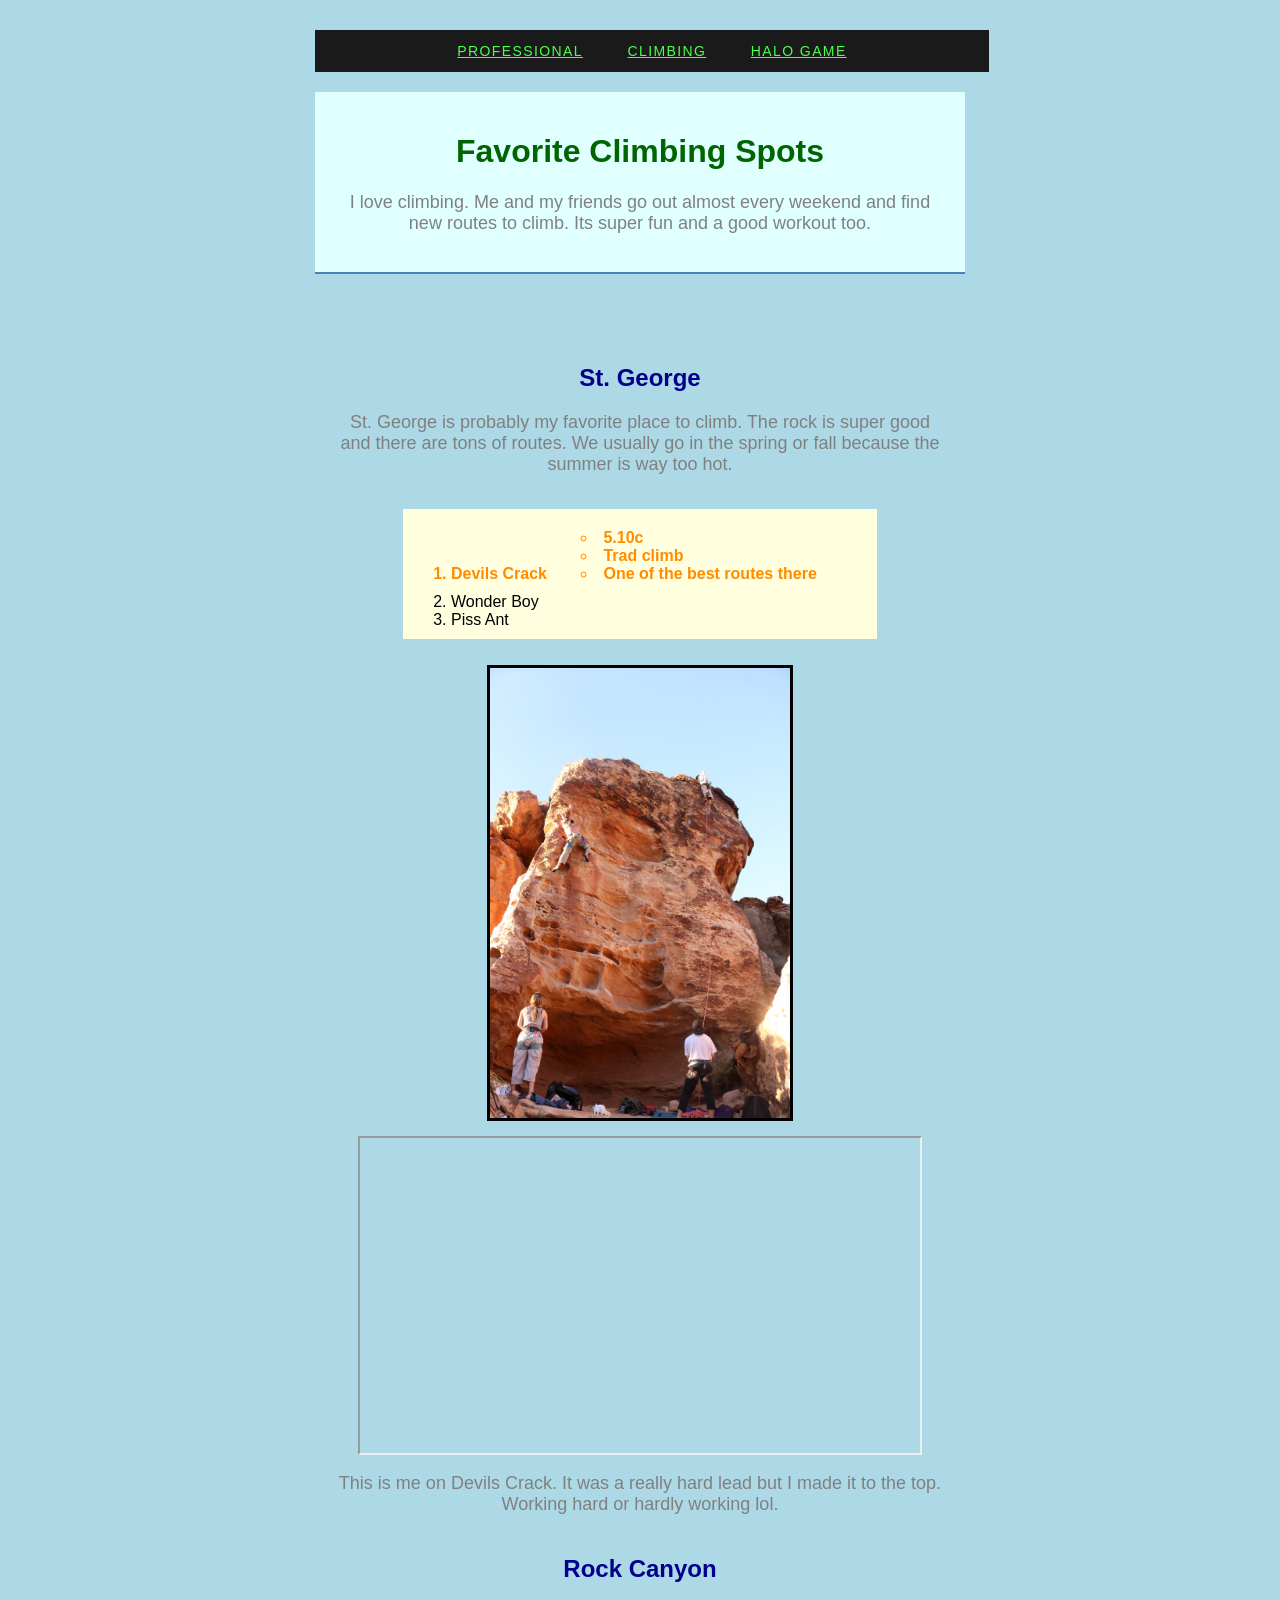
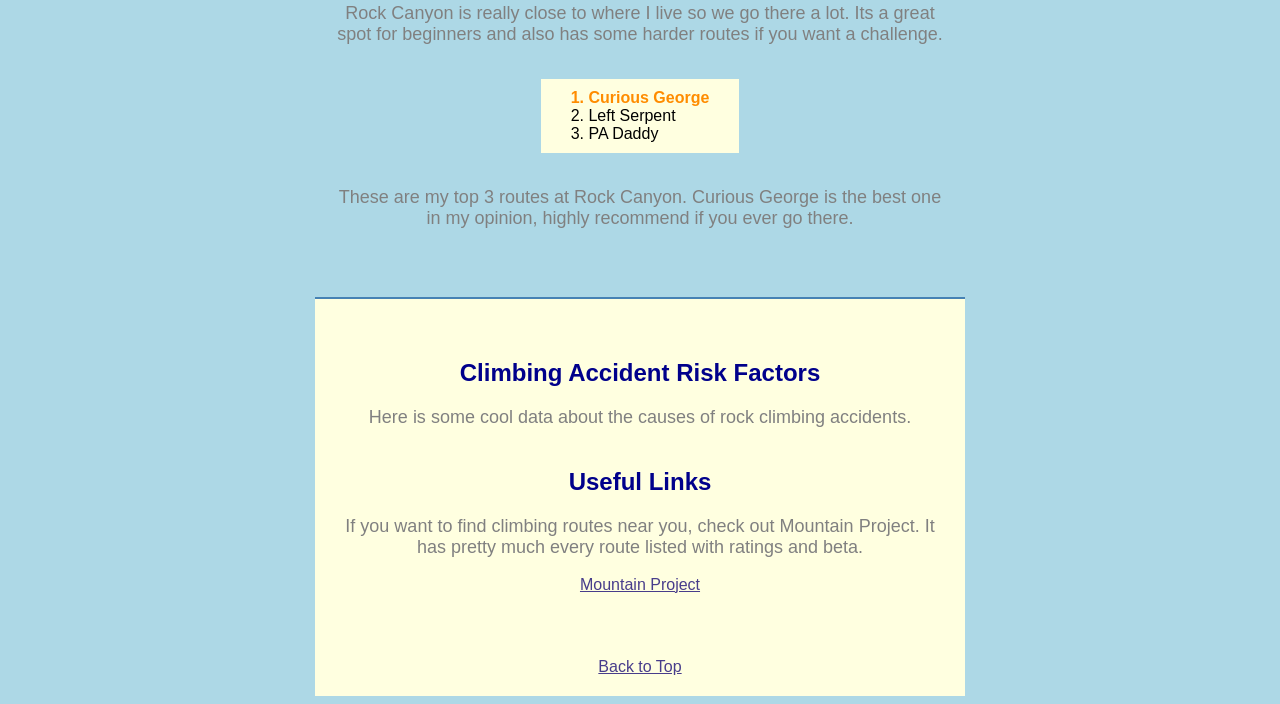
<file: fromscratch.html>
<!DOCTYPE html>
<html lang="en">
<head>
    <meta charset="UTF-8">
    <meta name="viewport" content="width=device-width, initial-scale=1.0">
    <title>Climbing with My Friends</title>
    <link rel="stylesheet" type="text/css" href="css/mystyles.css">
</head>
<body>

    <div id="navbar">
        <a href="post.html">Professional</a>
        <a href="fromscratch.html">Climbing</a>
        <a href="halo-game.html">Halo Game</a>
    </div>

    <div id="header-div">
        <h1 id="top">Favorite Climbing Spots</h1>
        <p>I love climbing. Me and my friends go out almost every weekend and find new routes to climb. Its super fun and a good workout too.</p>
    </div>

    <div id="content-div">

        <h2>St. George</h2>

        <p>St. George is probably my favorite place to climb. The rock is super good and there are tons of routes. We usually go in the spring or fall because the summer is way too hot.</p>

        <ol>
            <li class="emphasizeText">Devils Crack
                <ul>
                    <li>5.10c</li>
                    <li>Trad climb</li>
                    <li>One of the best routes there</li>
                </ul>
            </li>
            <li>Wonder Boy</li>
            <li>Piss Ant</li>
        </ol>

        <img src="assets/img/STG.jpeg" alt="Devils Crack Lead" width="300">

        <iframe width="560" height="315" src="https://www.youtube.com/embed/Ill4VmqL8Iw" allowfullscreen></iframe>

        <p>This is me on Devils Crack. It was a really hard lead but I made it to the top. Working hard or hardly working lol.</p>

        <h2>Rock Canyon</h2>

        <p>Rock Canyon is really close to where I live so we go there a lot. Its a great spot for beginners and also has some harder routes if you want a challenge.</p>

        <ol>
            <li class="emphasizeText">Curious George</li>
            <li>Left Serpent</li>
            <li>PA Daddy</li>
        </ol>

        <p>These are my top 3 routes at Rock Canyon. Curious George is the best one in my opinion, highly recommend if you ever go there.</p>

    </div>

    <div id="links-div">

        <h2>Climbing Accident Risk Factors</h2>
        <p>Here is some cool data about the causes of rock climbing accidents.</p>

        <div class='tableauPlaceholder' id='viz1776111309554' style='position: relative'>
            <noscript>
                <a href='#'>
                    <img alt='My Risk Factors' src='https://public.tableau.com/static/images/Ca/CausesofRockClimbingAccidents/MyRiskFactors/1_rss.png' style='border: none' />
                </a>
            </noscript>
            <object class='tableauViz' style='display:none;'>
                <param name='host_url' value='https%3A%2F%2Fpublic.tableau.com%2F' />
                <param name='embed_code_version' value='3' />
                <param name='site_root' value='' />
                <param name='name' value='CausesofRockClimbingAccidents/MyRiskFactors' />
                <param name='tabs' value='no' />
                <param name='toolbar' value='yes' />
                <param name='static_image' value='https://public.tableau.com/static/images/Ca/CausesofRockClimbingAccidents/MyRiskFactors/1.png' />
                <param name='animate_transition' value='yes' />
                <param name='display_static_image' value='yes' />
                <param name='display_spinner' value='yes' />
                <param name='display_overlay' value='yes' />
                <param name='display_count' value='yes' />
                <param name='language' value='en-US' />
            </object>
        </div>
        <script type='text/javascript'>
            var divElement = document.getElementById('viz1776111309554');
            var vizElement = divElement.getElementsByTagName('object')[0];
            vizElement.style.width='100%';
            vizElement.style.height='500px';
            var scriptElement = document.createElement('script');
            scriptElement.src = 'https://public.tableau.com/javascripts/api/viz_v1.js';
            vizElement.parentNode.insertBefore(scriptElement, vizElement);
        </script>

        <h2>Useful Links</h2>

        <p>If you want to find climbing routes near you, check out Mountain Project. It has pretty much every route listed with ratings and beta.</p>

        <a href="https://www.mountainproject.com/">Mountain Project</a>

        <br><br><br>

        <a href="#top">Back to Top</a>

    </div>

</body>
</html>
</file>
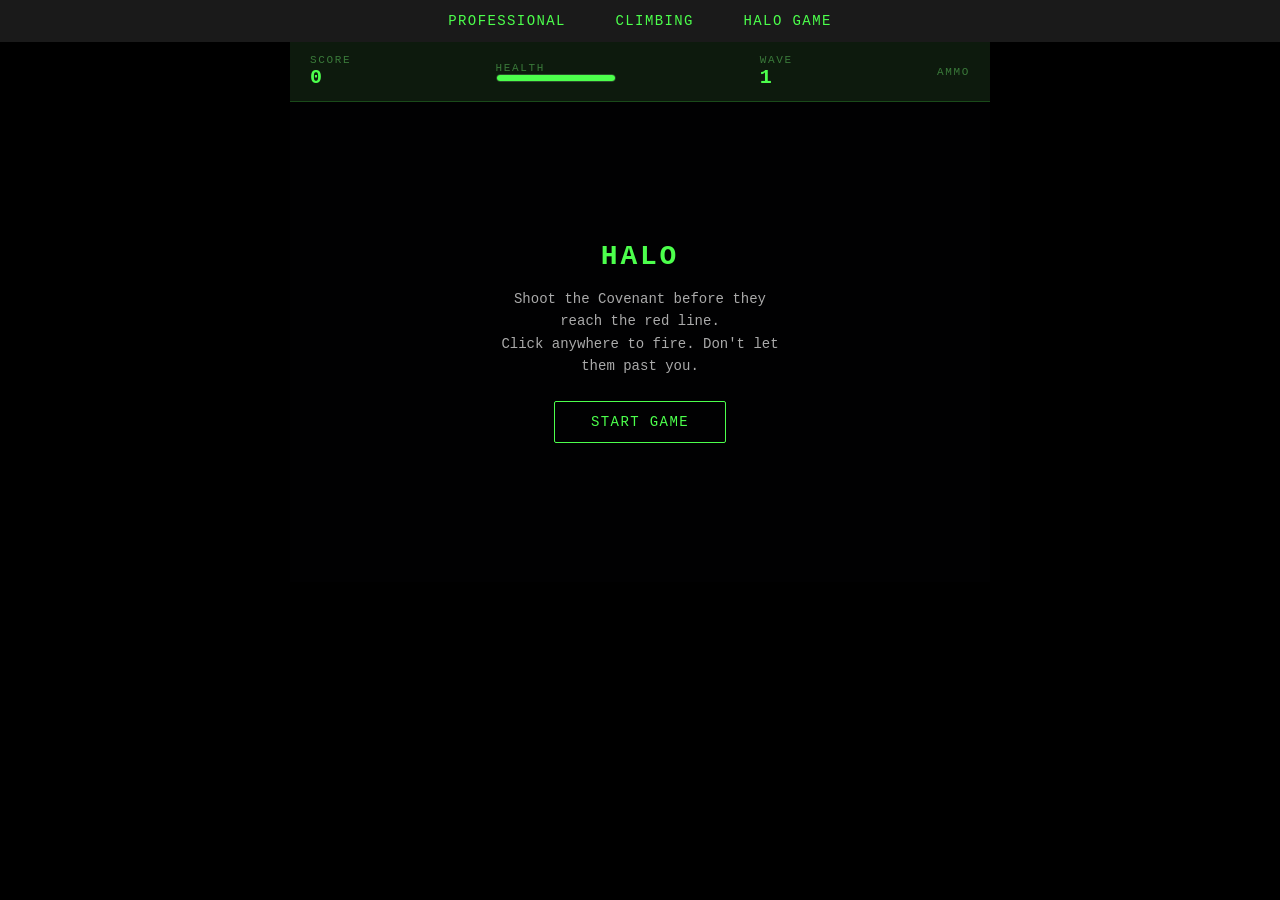
<file: halo-game.html>
<!DOCTYPE html>
<html lang="en">
<head>
    <meta charset="UTF-8">
    <meta name="viewport" content="width=device-width, initial-scale=1.0">
    <title>Halo Game</title>
    <style>
        * { box-sizing: border-box; margin: 0; padding: 0; }
        body { background: #000; display: flex; flex-direction: column; align-items: center; font-family: 'Courier New', monospace; }
        #navbar { background-color: #1a1a1a; padding: 12px; text-align: center; width: 100%; }
        #navbar a { color: #4cff4c; margin: 0 20px; font-size: 14px; letter-spacing: 0.1em; text-transform: uppercase; text-decoration: none; display: inline; }
        #navbar a:hover { color: white; }
        #hud {
            width: 100%; max-width: 700px;
            display: flex; justify-content: space-between; align-items: center;
            padding: 12px 20px;
            background: #0d1a0d;
            border-bottom: 1px solid #1a4a1a;
        }
        #hud .label { font-size: 11px; color: #3a7a3a; letter-spacing: 0.15em; text-transform: uppercase; }
        #hud .val { font-size: 20px; color: #4cff4c; font-weight: bold; }
        #healthBar { width: 120px; height: 8px; background: #1a1a1a; border: 1px solid #2a4a2a; border-radius: 4px; overflow: hidden; }
        #healthFill { height: 100%; background: #4cff4c; width: 100%; transition: width 0.2s, background 0.2s; }
        #canvas { display: block; background: #0a0a0f; cursor: crosshair; max-width: 700px; width: 100%; }
        #screen { position: relative; width: 100%; max-width: 700px; }
        #overlay {
            position: absolute; inset: 0;
            background: rgba(0,0,0,0.85);
            display: flex; flex-direction: column; align-items: center; justify-content: center; gap: 16px;
        }
        #overlay h2 { color: #4cff4c; font-size: 28px; letter-spacing: 0.1em; }
        #overlay p { color: #aaa; font-size: 14px; text-align: center; max-width: 280px; line-height: 1.6; }
        #overlay button {
            margin-top: 8px; padding: 12px 36px;
            background: transparent; border: 1px solid #4cff4c;
            color: #4cff4c; font-family: 'Courier New', monospace;
            font-size: 14px; letter-spacing: 0.1em;
            cursor: pointer; border-radius: 2px;
        }
        #overlay button:hover { background: rgba(76,255,76,0.12); }
        #ammo { display: flex; gap: 4px; align-items: center; }
        .pip { width: 6px; height: 14px; background: #4cff4c; border-radius: 1px; }
        .pip.empty { background: #1a3a1a; }
        #waveBanner {
            position: absolute; top: 30%; left: 50%; transform: translateX(-50%);
            color: #4cff4c; font-size: 22px; letter-spacing: 0.15em;
            pointer-events: none; opacity: 0; transition: opacity 0.4s;
            white-space: nowrap;
        }
    </style>
</head>
<body>

    <div id="navbar">
        <a href="index.html">Professional</a>
        <a href="fromscratch.html">Climbing</a>
        <a href="halo-game.html">Halo Game</a>
    </div>

    <div id="hud">
        <div><div class="label">Score</div><div class="val" id="scoreVal">0</div></div>
        <div><div class="label">Health</div><div id="healthBar"><div id="healthFill"></div></div></div>
        <div><div class="label">Wave</div><div class="val" id="waveVal">1</div></div>
        <div><div class="label">Ammo</div><div id="ammo"></div></div>
    </div>

    <div id="screen">
        <canvas id="canvas" width="700" height="480"></canvas>
        <div id="waveBanner"></div>
        <div id="overlay">
            <h2>HALO</h2>
            <p>Shoot the Covenant before they reach the red line.<br>Click anywhere to fire. Don't let them past you.</p>
            <button id="startBtn">START GAME</button>
        </div>
    </div>

    <script>
        const canvas = document.getElementById('canvas');
        const ctx = canvas.getContext('2d');
        const overlay = document.getElementById('overlay');
        const startBtn = document.getElementById('startBtn');
        const scoreEl = document.getElementById('scoreVal');
        const waveEl = document.getElementById('waveVal');
        const healthFill = document.getElementById('healthFill');
        const ammoEl = document.getElementById('ammo');
        const waveBanner = document.getElementById('waveBanner');

        const W = 700, H = 480;
        const PLAYER_Y = H - 60;
        const DANGER_Y = H - 80;
        const MAX_AMMO = 12;
        const RELOAD_TIME = 1800;
        const ENEMY_TYPES = [
            { name: 'grunt',   color: '#e07030', size: 18, hp: 1, speed: 0.6,  points: 10 },
            { name: 'elite',   color: '#6060e0', size: 24, hp: 3, speed: 0.45, points: 30 },
            { name: 'jackal',  color: '#30b060', size: 20, hp: 2, speed: 0.75, points: 20 },
            { name: 'hunter',  color: '#c04040', size: 32, hp: 6, speed: 0.3,  points: 60 },
        ];

        let enemies, bullets, particles, score, health, wave, ammo, reloading, reloadTimer, spawnTimer, spawnInterval, enemiesLeft, running;

        function initAmmoUI() {
            ammoEl.innerHTML = '';
            for (let i = 0; i < MAX_AMMO; i++) {
                const p = document.createElement('div');
                p.className = 'pip' + (i < ammo ? '' : ' empty');
                ammoEl.appendChild(p);
            }
        }
        function updateAmmoUI() {
            const pips = ammoEl.querySelectorAll('.pip');
            pips.forEach((p, i) => { p.className = 'pip' + (i < ammo ? '' : ' empty'); });
        }
        function updateHealth() {
            const pct = Math.max(0, health);
            healthFill.style.width = pct + '%';
            healthFill.style.background = health > 50 ? '#4cff4c' : health > 25 ? '#ffcc00' : '#ff4444';
        }

        function startGame() {
            score = 0; health = 100; wave = 1; ammo = MAX_AMMO;
            reloading = false; reloadTimer = 0;
            enemies = []; bullets = []; particles = [];
            spawnInterval = 2200; enemiesLeft = 6; spawnTimer = 0;
            running = true;
            overlay.style.display = 'none';
            scoreEl.textContent = '0';
            waveEl.textContent = '1';
            updateHealth();
            initAmmoUI();
            showWaveBanner('WAVE 1');
            requestAnimationFrame(loop);
        }

        function showWaveBanner(text) {
            waveBanner.textContent = text;
            waveBanner.style.opacity = '1';
            setTimeout(() => { waveBanner.style.opacity = '0'; }, 1600);
        }

        function spawnEnemy() {
            if (enemiesLeft <= 0) return;
            enemiesLeft--;
            const waveBonus = (wave - 1) * 0.08;
            let pool = wave < 2 ? [0,0,0,2] : wave < 4 ? [0,0,2,1] : [0,1,2,3];
            const type = { ...ENEMY_TYPES[pool[Math.floor(Math.random() * pool.length)]] };
            type.speed += waveBonus;
            const x = type.size + Math.random() * (W - type.size * 2);
            enemies.push({ x, y: -type.size, vx: (Math.random()-0.5)*0.6, vy: type.speed, hp: type.hp, maxHp: type.hp, type });
        }

        function fireAt(cx, cy) {
            if (reloading || ammo <= 0) return;
            ammo--;
            updateAmmoUI();
            if (ammo === 0) { reloading = true; reloadTimer = RELOAD_TIME; }
            const px = W / 2, py = PLAYER_Y;
            const dx = cx - px, dy = cy - py;
            const dist = Math.sqrt(dx*dx + dy*dy) || 1;
            bullets.push({ x: px, y: py, vx: dx/dist*12, vy: dy/dist*12, life: 60 });
        }

        function spawnParticles(x, y, color, count) {
            for (let i = 0; i < count; i++) {
                const angle = Math.random() * Math.PI * 2;
                const spd = 1 + Math.random() * 3;
                particles.push({ x, y, vx: Math.cos(angle)*spd, vy: Math.sin(angle)*spd, life: 20 + Math.random()*20, color });
            }
        }

        let last = 0;
        function loop(ts) {
            if (!running) return;
            const dt = Math.min(ts - last, 50);
            last = ts;

            spawnTimer += dt;
            if (spawnTimer >= spawnInterval && enemiesLeft > 0) { spawnEnemy(); spawnTimer = 0; }
            if (reloading) { reloadTimer -= dt; if (reloadTimer <= 0) { reloading = false; ammo = MAX_AMMO; updateAmmoUI(); } }

            for (const b of bullets) { b.x += b.vx; b.y += b.vy; b.life--; }
            bullets = bullets.filter(b => b.life > 0 && b.x > 0 && b.x < W && b.y > -20 && b.y < H);

            for (const e of enemies) {
                e.x += e.vx; e.y += e.vy;
                if (e.x < e.type.size || e.x > W - e.type.size) e.vx *= -1;
                for (const b of bullets) {
                    const dx = b.x - e.x, dy = b.y - e.y;
                    if (dx*dx + dy*dy < e.type.size * e.type.size) {
                        e.hp--; b.life = 0;
                        spawnParticles(e.x, e.y, e.type.color, 5);
                        if (e.hp <= 0) { score += e.type.points; scoreEl.textContent = score; spawnParticles(e.x, e.y, e.type.color, 12); e.dead = true; }
                    }
                }
                if (e.y > DANGER_Y && !e.dead) {
                    health -= 20 + Math.floor(Math.random()*10);
                    e.dead = true;
                    updateHealth();
                    if (health <= 0) { endGame(); return; }
                }
            }
            enemies = enemies.filter(e => !e.dead);
            particles.forEach(p => { p.x += p.vx; p.y += p.vy; p.life--; });
            particles = particles.filter(p => p.life > 0);

            if (enemiesLeft === 0 && enemies.length === 0) {
                wave++;
                waveEl.textContent = wave;
                enemiesLeft = 6 + wave * 2;
                spawnInterval = Math.max(600, 2200 - wave * 120);
                health = Math.min(100, health + 25);
                updateHealth();
                showWaveBanner('WAVE ' + wave);
            }

            draw();
            requestAnimationFrame(loop);
        }

        function draw() {
            ctx.clearRect(0, 0, W, H);
            ctx.fillStyle = '#0a0a0f';
            ctx.fillRect(0, 0, W, H);

            ctx.strokeStyle = 'rgba(76,255,76,0.06)';
            ctx.lineWidth = 1;
            for (let i = 0; i < 6; i++) {
                ctx.beginPath(); ctx.moveTo(0, 80 + i*70); ctx.lineTo(W, 80 + i*70); ctx.stroke();
            }

            ctx.strokeStyle = 'rgba(255,60,60,0.35)';
            ctx.lineWidth = 1;
            ctx.setLineDash([6,6]);
            ctx.beginPath(); ctx.moveTo(0, DANGER_Y); ctx.lineTo(W, DANGER_Y); ctx.stroke();
            ctx.setLineDash([]);

            for (const e of enemies) {
                const t = e.type;
                ctx.fillStyle = t.color;
                ctx.beginPath();
                if (t.name === 'grunt') {
                    ctx.arc(e.x, e.y, t.size, 0, Math.PI*2);
                } else if (t.name === 'elite') {
                    ctx.moveTo(e.x, e.y - t.size);
                    ctx.lineTo(e.x + t.size, e.y + t.size);
                    ctx.lineTo(e.x - t.size, e.y + t.size);
                    ctx.closePath();
                } else if (t.name === 'jackal') {
                    ctx.rect(e.x - t.size*0.8, e.y - t.size*0.8, t.size*1.6, t.size*1.6);
                } else {
                    ctx.arc(e.x, e.y, t.size, 0, Math.PI*2);
                }
                ctx.fill();
                if (e.maxHp > 1) {
                    const bw = t.size * 2;
                    ctx.fillStyle = '#1a1a1a';
                    ctx.fillRect(e.x - bw/2, e.y - t.size - 8, bw, 4);
                    ctx.fillStyle = t.color;
                    ctx.fillRect(e.x - bw/2, e.y - t.size - 8, bw * (e.hp / e.maxHp), 4);
                }
            }

            for (const b of bullets) {
                ctx.fillStyle = '#ffffff';
                ctx.beginPath(); ctx.arc(b.x, b.y, 3, 0, Math.PI*2); ctx.fill();
            }

            for (const p of particles) {
                ctx.globalAlpha = p.life / 40;
                ctx.fillStyle = p.color;
                ctx.beginPath(); ctx.arc(p.x, p.y, 2, 0, Math.PI*2); ctx.fill();
            }
            ctx.globalAlpha = 1;

            const px = W / 2;
            ctx.fillStyle = '#4cff4c';
            ctx.beginPath();
            ctx.moveTo(px, PLAYER_Y - 20);
            ctx.lineTo(px - 16, PLAYER_Y + 10);
            ctx.lineTo(px - 6, PLAYER_Y + 4);
            ctx.lineTo(px - 6, PLAYER_Y + 14);
            ctx.lineTo(px + 6, PLAYER_Y + 14);
            ctx.lineTo(px + 6, PLAYER_Y + 4);
            ctx.lineTo(px + 16, PLAYER_Y + 10);
            ctx.closePath();
            ctx.fill();
            ctx.fillStyle = '#2a8a2a';
            ctx.beginPath(); ctx.arc(px, PLAYER_Y - 4, 5, 0, Math.PI*2); ctx.fill();

            if (reloading) {
                const prog = 1 - (reloadTimer / RELOAD_TIME);
                ctx.fillStyle = 'rgba(0,0,0,0.6)';
                ctx.fillRect(px - 30, PLAYER_Y - 38, 60, 10);
                ctx.fillStyle = '#ffcc00';
                ctx.fillRect(px - 30, PLAYER_Y - 38, Math.round(60 * prog), 10);
                ctx.fillStyle = '#ffcc00';
                ctx.font = '10px Courier New';
                ctx.textAlign = 'center';
                ctx.fillText('RELOADING', px, PLAYER_Y - 42);
            }
        }

        function endGame() {
            running = false;
            overlay.style.display = 'flex';
            overlay.innerHTML = `
                <h2 style="color:#ff4444">YOU DIED</h2>
                <p>Final Score: ${score}<br>Wave reached: ${wave}</p>
                <button id="startBtn">PLAY AGAIN</button>
            `;
            document.getElementById('startBtn').addEventListener('click', startGame);
        }

        canvas.addEventListener('click', e => {
            if (!running) return;
            const rect = canvas.getBoundingClientRect();
            const scaleX = W / rect.width;
            const cx = (e.clientX - rect.left) * scaleX;
            const cy = (e.clientY - rect.top) * scaleX;
            fireAt(cx, cy);
        });

        startBtn.addEventListener('click', startGame);
    </script>

</body>
</html>
</file>
<file: css/mystyles.css>
body {
    background-color: lightblue;
    font-family: Arial, sans-serif;
    max-width: 650px;
    margin-left: auto;
    margin-right: auto;
    margin-top: 30px;
    text-align: center;
}

h1 {
    color: darkgreen;
}

h2 {
    color: darkblue;
    margin-top: 40px;
}

p {
    font-size: 18px;
    color: gray;
}

a {
    color: darkslateblue;
    display: block;
    margin-top: 10px;
}

.emphasizeText {
    font-weight: bold;
    color: darkorange;
}

img {
    border: 3px solid black;
    margin-top: 10px;
    display: block;
    margin-left: auto;
    margin-right: auto;
}

iframe {
    display: block;
    margin-left: auto;
    margin-right: auto;
    margin-top: 15px;
}

ul {
    background-color: lightyellow;
    padding: 10px 30px;
    display: inline-block;
    text-align: left;
    list-style-position: inside;
}

ol {
    background-color: lightyellow;
    padding: 10px 30px;
    display: inline-block;
    text-align: left;
    list-style-position: inside;
}

#header-div {
    background-color: lightcyan;
    padding: 20px;
    margin-bottom: 30px;
    border-bottom: 2px solid steelblue;
}

#content-div {
    background-color: lightblue;
    padding: 20px;
}

#links-div {
    background-color: lightyellow;
    padding: 20px;
    margin-top: 30px;
    border-top: 2px solid steelblue;
}
#navbar {
    background-color: #1a1a1a;
    padding: 12px;
    text-align: center;
    width: 100%;
    margin-bottom: 20px;
}

#navbar a {
    color: #4cff4c;
    margin: 0 20px;
    font-size: 14px;
    letter-spacing: 0.1em;
    text-transform: uppercase;
    display: inline;
}

#navbar a:hover {
    color: white;
}
</file>
